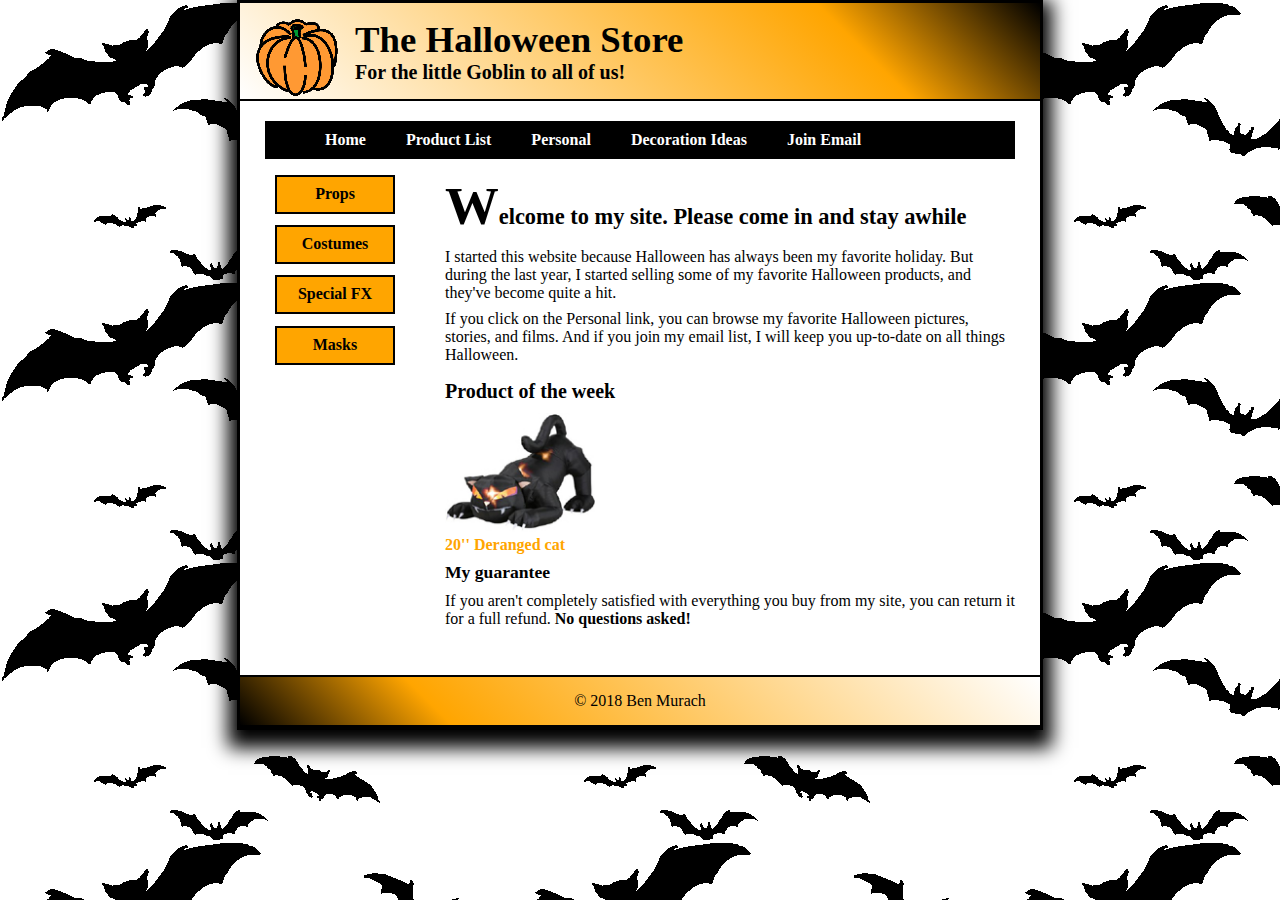
<file: halloween_exercises/index.html>
<!DOCTYPE html>

<html lang="en">
<head>
	<meta charset="utf-8" />
	<title>Halloween Store</title>
    <link rel="stylesheet" href="styles/normalize.css">
    <link rel="stylesheet" href="styles/main.css">
</head>

<body>
	<header>
    <img src="images/pumpkin.gif" alt="Pumpkin" width="85">
    <h2>The Halloween Store</h2>
    <h3>For the little Goblin to all of us!</h3>
    </header>
    
    <main>
        <nav id="nav_menu">
            <ul>
                <li><a href="index.html">Home</a></li>
                <li><a href="products.html">Product List</a></li>
                <li><a href="members.html" class="current">Personal</a></li>
                <li class="lastitem"><a href="cat.html">Decoration Ideas</a>
                    <ul>
                        <li><a href="#">Outdoor</a></li>
                        <li><a href="#">Indoor</a></li>
                        <li><a href="#">Table</a></li>
                        <li><a href="#">Treats</a></li>
                    </ul>
                </li>
                <li><a href="#">Join Email</a>
            </ul>
        </nav>
        
        <nav id="nav_list">
        <aside>
            <ul>
                <li><a href="products/props.html">Props</a></li>
                <li><a href="products/costoms.html">Costumes</a></li>
                <li><a href="products/special.html">Special FX</a></li>
               <li><a href="products/masks.html">Masks</a></li>
            </ul>
        </aside>
        </nav>
        
        <section>
            <h1>Welcome to my site. Please come in and stay awhile</h1>
            <p>I started this website because Halloween has always been my favorite holiday. But during the last year, I started selling some of my favorite Halloween products, and they've become quite a hit.</p>
            <p>If you click on the Personal link, you can browse my favorite Halloween pictures, stories, and films. And if you join my email list, I will keep you up-to-date on all things Halloween.<p>
            <h2>Product of the week</h2>
            <img src="images/cat1.jpg" alt="Cat1" width="150">
            <p><a herf="products/20'' deranged cat.html">20'' Deranged cat</a></p>

            <h3>My guarantee</h3>

            <p>If you aren't completely satisfied with everything you buy from my site, you can return it for a full refund. <strong>No questions asked!</strong></p>
        </section> 
        
    </main>
    					

    <footer>
        <p>&copy; 2018 Ben Murach</p>
    </footer>    
</body>
</html>
</file>
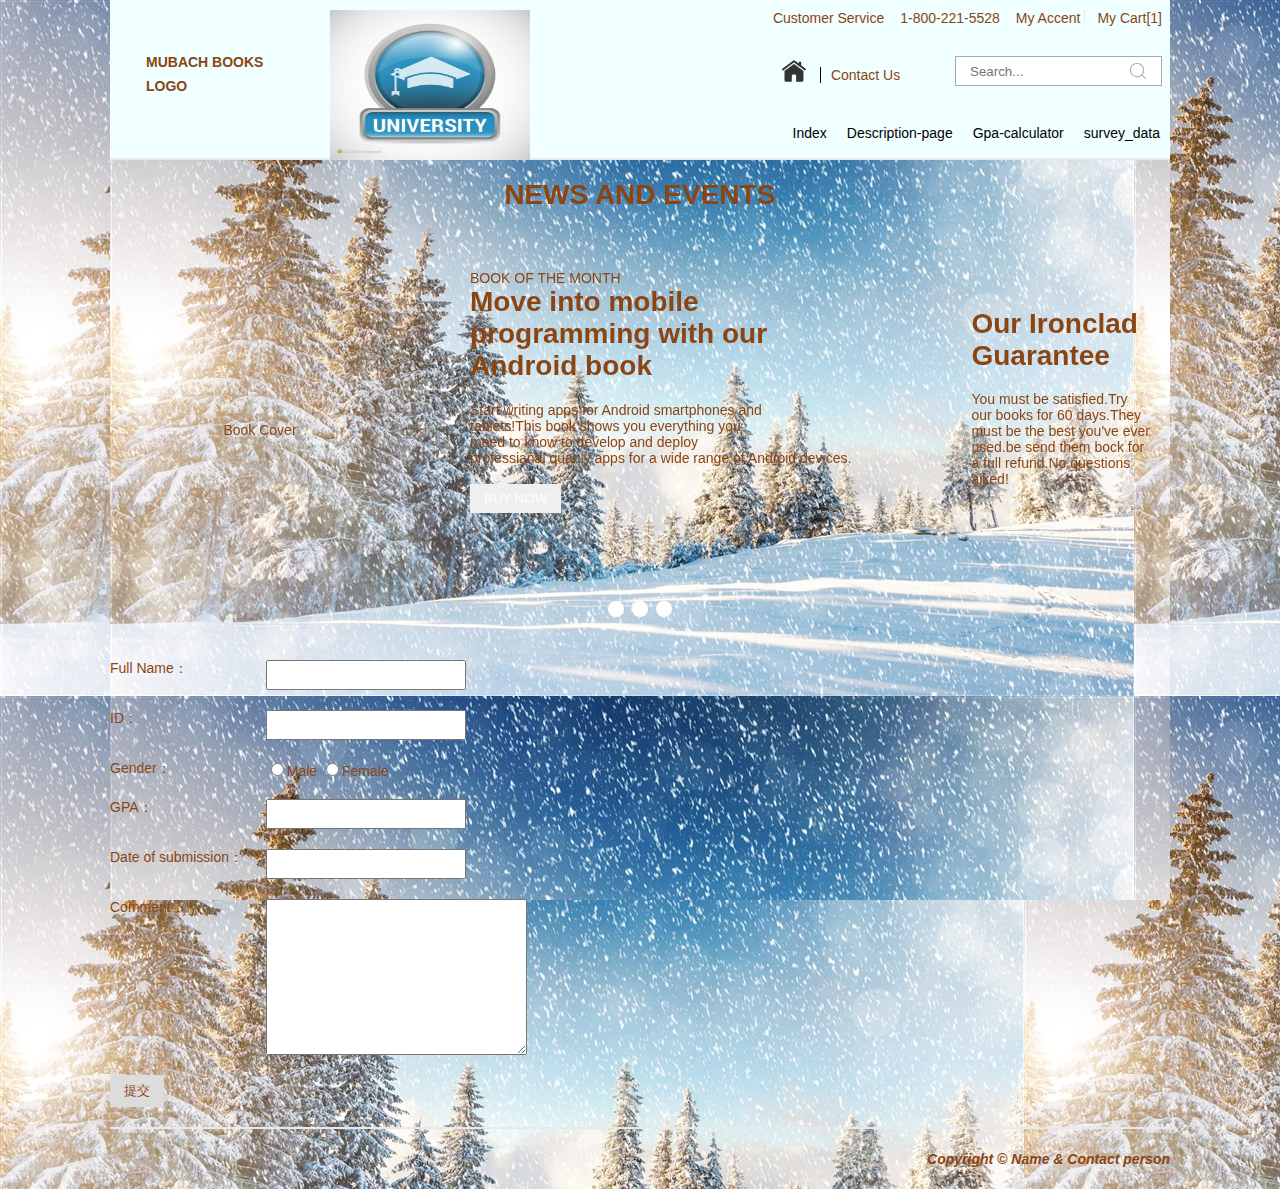
<file: Class Project/survey_data.html>
<!DOCTYPE html>
<html lang="en" style="background-image: url(images/snow.jpg)">
<head>
    <meta charset="UTF-8">
    <meta name="viewport" content="width=device-width, initial-scale=1.0">
    <title>TEACHING APPLICATION</title>
    <link rel="stylesheet" href="./style/swiper.min.css">
    <link rel="stylesheet" href="./style/Common.css">
    <link rel="stylesheet" href="./style/Header.css">
    <link rel="stylesheet" href="./style/Banner.css">
    <link rel="stylesheet" href="./style/Content.css">
    <link rel="stylesheet" href="./style/Footer.css">
    <link rel="stylesheet" href="./style/survey_data.css">
</head>
<body style="background-image: url(images/snow.jpg)">
    <div class="header" style="background-color: azure">
        <div class="logo-main">
            <div class="logo">
                <p>MUBACH BOOKS</p>
                <p>LOGO</p>
            </div>
        </div>
        <img style="width: 200px;height: 150px" src="images/campus.jpg">
        <div class="nav">
            <ul>
                <li><a href="./survey_data.html">survey_data</a></li>
                <li><a href="./Gpa-calculator.html">Gpa-calculator</a></li>
                <li><a href="./Description-page.html">Description-page</a></li>
                <li><a href="./index.html">Index</a></li>
            </ul>
        </div>
        <div class="top">
            <ul>
                <li>My Cart[1]</li>
                <li>My Accent</li>
                <li>1-800-221-5528</li>
                <li>Customer Service</li>
            </ul>
        </div>
        <div class="search">
            <img class="index-icon" src="./images/zhuye.svg" alt="">
            <span>Contact Us</span>
            <form action="#">
                <input type="text" name="" id="" placeholder="Search...">
                <img src="./images/sousuo.svg" alt="">
                <input type="submit" value="">
            </form>
        </div>
    </div>
    <h1 style="text-align: center;border-bottom: 1px solid balck">NEWS AND EVENTS</h1>
    <div class="banner swiper-container">
        <div class="line r"></div>
        <div class="swiper-wrapper">
            <div class="swiper-slide">
                <div class="book-cover">
                    <span>Book Cover</span>
                </div>
                <div class="book-of-the">
                    <span>BOOK OF THE MONTH</span>
                    <h1>Move into mobile programming with our Android book</h1>
                    <p>Start writing apps for Android smartphones and</p>
                    <p>tablets!This book shows you everything you</p>
                    <p>meed to know to develop and deploy</p>
                    <p>professianal quanly apps for a wide range of Android devices.</p>
                    <button>BUY NOW</button>
                </div>
                <div class="our-iron">
                    <h1>Our Ironclad<br>Guarantee</h1>
                    <p>You must be satisfied.Try<br>our books for 60 days.They<br>must be the best you've ever<br>used.be send them bock for<br>a full refund.No questions<br>aiked!</p>
                </div>
            </div>
            <div class="swiper-slide">
                <div class="book-cover">
                    <span>Book Cover</span>
                </div>
                <div class="book-of-the">
                    <span>BOOK OF THE MONTH</span>
                    <h1>Move into mobile programming with our Android book</h1>
                    <p>Start writing apps for Android smartphones and</p>
                    <p>tablets!This book shows you everything you</p>
                    <p>meed to know to develop and deploy</p>
                    <p>professianal quanly apps for a wide range of Android devices.</p>
                    <button>BUY NOW</button>
                </div>
                <div class="our-iron">
                    <h1>Our Ironclad<br>Guarantee</h1>
                    <p>You must be satisfied.Try<br>our books for 60 days.They<br>must be the best you've ever<br>used.be send them bock for<br>a full refund.No questions<br>aiked!</p>
                </div>
            </div>
            <div class="swiper-slide">
                <div class="book-cover">
                    <span>Book Cover</span>
                </div>
                <div class="book-of-the">
                    <span>BOOK OF THE MONTH</span>
                    <h1>Move into mobile programming with our Android book</h1>
                    <p>Start writing apps for Android smartphones and</p>
                    <p>tablets!This book shows you everything you</p>
                    <p>meed to know to develop and deploy</p>
                    <p>professianal quanly apps for a wide range of Android devices.</p>
                    <button>BUY NOW</button>
                </div>
                <div class="our-iron">
                    <h1>Our Ironclad<br>Guarantee</h1>
                    <p>You must be satisfied.Try<br>our books for 60 days.They<br>must be the best you've ever<br>used.be send them bock for<br>a full refund.No questions<br>aiked!</p>
                </div>
            </div>
        </div>
        <div class="swiper-pagination"></div>
    </div>
    <div class="content">
        <form action="#">
            <label for="">
                <div class="t">Full Name：</div><input type="text" name="name" id="">
            </label>
            <label for="">
                <div class="t">ID：</div><input type="text" name="id" id="">
            </label>
            <label for="">
                <div class="t">Gender：</div><input type="radio" name="gender" id="">Male
                <input type="radio" name="gender" id="">Female
            </label>
            <label for="">
                <div class="t">GPA：</div><input type="text" name="" id="">
            </label>
            <label for="">
                <div class="t">Date of submission：</div><input type="text" name="date" id="">
            </label>
            <label for="">
                <div class="t">Comment：</div><textarea name="Comment" id="" cols="30" rows="10"></textarea>
            </label>
            <label for="">
                <input type="submit" value="提交">
            </label>
        </form>
    </div>
    <div class="footer">
        <div class="fr">
            <span>Copyright © Name & Contact person</span>
        </div>
    </div>
    <script src="./script/jquery.min.js"></script>
    <script src="./script/swiper.min.js"></script>
    <script src="./script/banner.js"></script>
    <script src="./script/banner-1.js"></script>
</body>
</html>
</file>
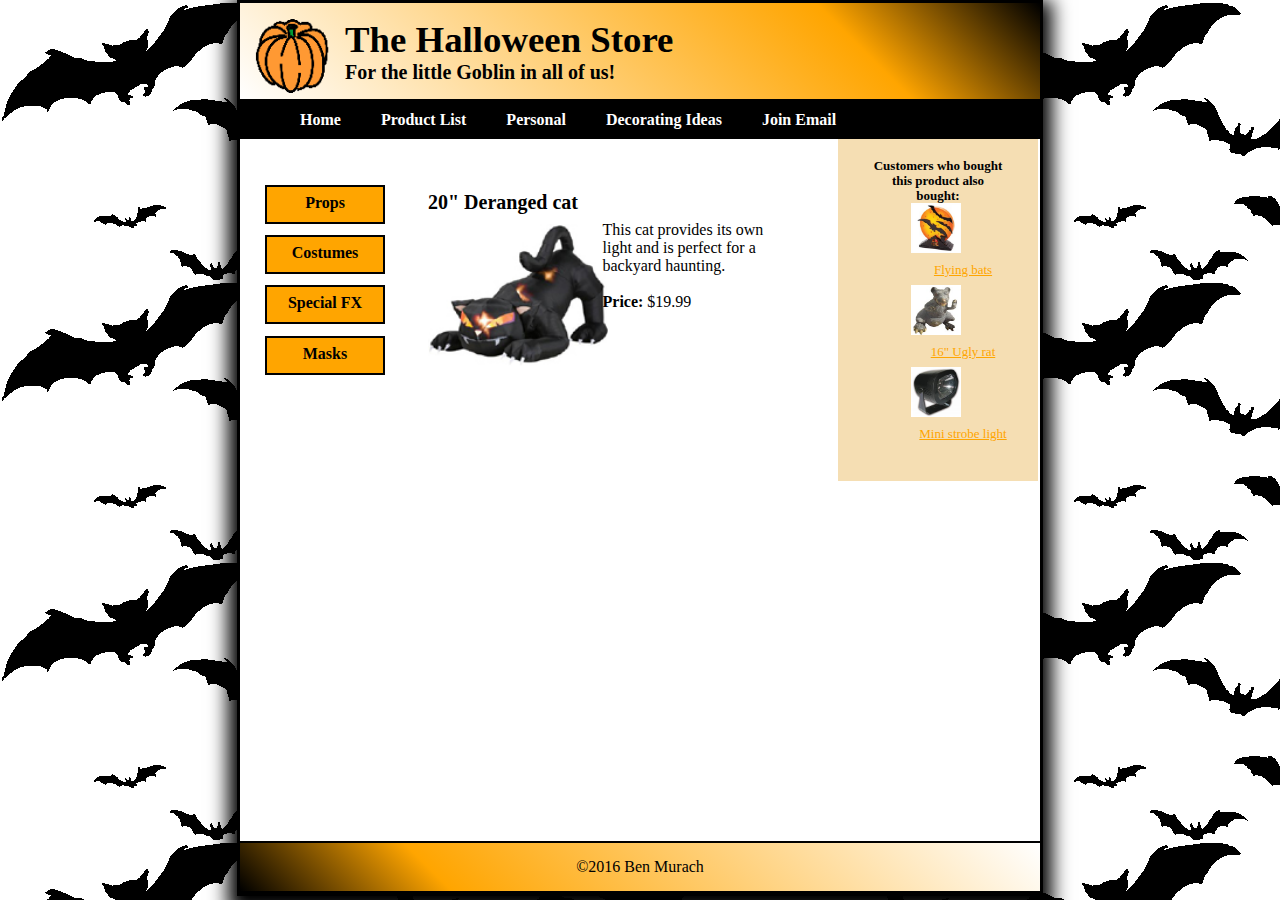
<file: halloween_exercises/cat.html>
<!DOCTYPE html>

<html lang="en">

<head>
<meta charset="utf-8" />
<title>Halloween Store</title>
<link rel="icon" href="images/logo.png">
<link rel="stylesheet" href="styles/normalize.css">
<link rel="stylesheet" href="styles/products.css">
<link rel="stylesheet" href="styles/main.css">

</head>

<body>
<header>
<img src="images/pumpkin.gif" height="75" width="75" usemap="#mapp"/>
<map name="mapp">
<area href="cat.html" shape="circle" coords="0,0,140">
</map>
<h2>The Halloween Store</h2>
<h3>For the little Goblin in all of us!</h3>

</header>

<nav id="nav_menu">
<ul>

    <li><a class="current" href="index.html">Home</a></li>
    <li><a href="products.html">Product List</a></li>
    <li><a href="#">Personal</a></li>
<li><a href="cat.html">Decorating Ideas</a>
<ul>
    <li><a href="#">Outdoor</a></li>
    <li><a href="#">Indoor</a></li>
    <li><a href="#">Table</a></li>
    <li><a href="#">Treats</a></li>

</ul>
    <li><a href="#">Join Email</a></li>

</ul>

</nav>


<main>
<aside>
<nav id="nav_list">
<ul>

    <li><a href="products"> Props </a></li>
    <li><a href="products"> Costumes</a></li>
    <li><a href="products"> Special FX </a></li>
    <li><a href="products"> Masks </a></li>

</ul>
</nav>
</aside>
<h2>
    <p>20" Deranged cat</p>
</h2>
     
<a href="images/cat1.jpg"> <img src="images/cat1.jpg"  width="180" ></a>
<br>

<p class="description">
This cat provides its own
<br> light and is perfect for a 
<br> backyard haunting.
<br> 
<br><b> Price: </b> $19.99
</p>

<aside>
<nav id="nav_list2">
<b><br>Customers who bought 
   <br>this product also 
   <br>bought:</b>
<ul>

<li><a href="products"> <img src="images/flying_bats.jpg"/> <span>Flying bats</span> </a></li>
<li><a href="products"> <img src="images/rat1.jpg"/> <span>16" Ugly rat</span></a>
</li>
<li><a href="products"> <img src="images/strobe1.jpg"/> <span>Mini strobe light </span></a></li>

</ul>
</nav>
</aside>


</main>

<footer>
<span>&copy;2016 Ben Murach</span>
</footer>

</body>
<html>
</file>
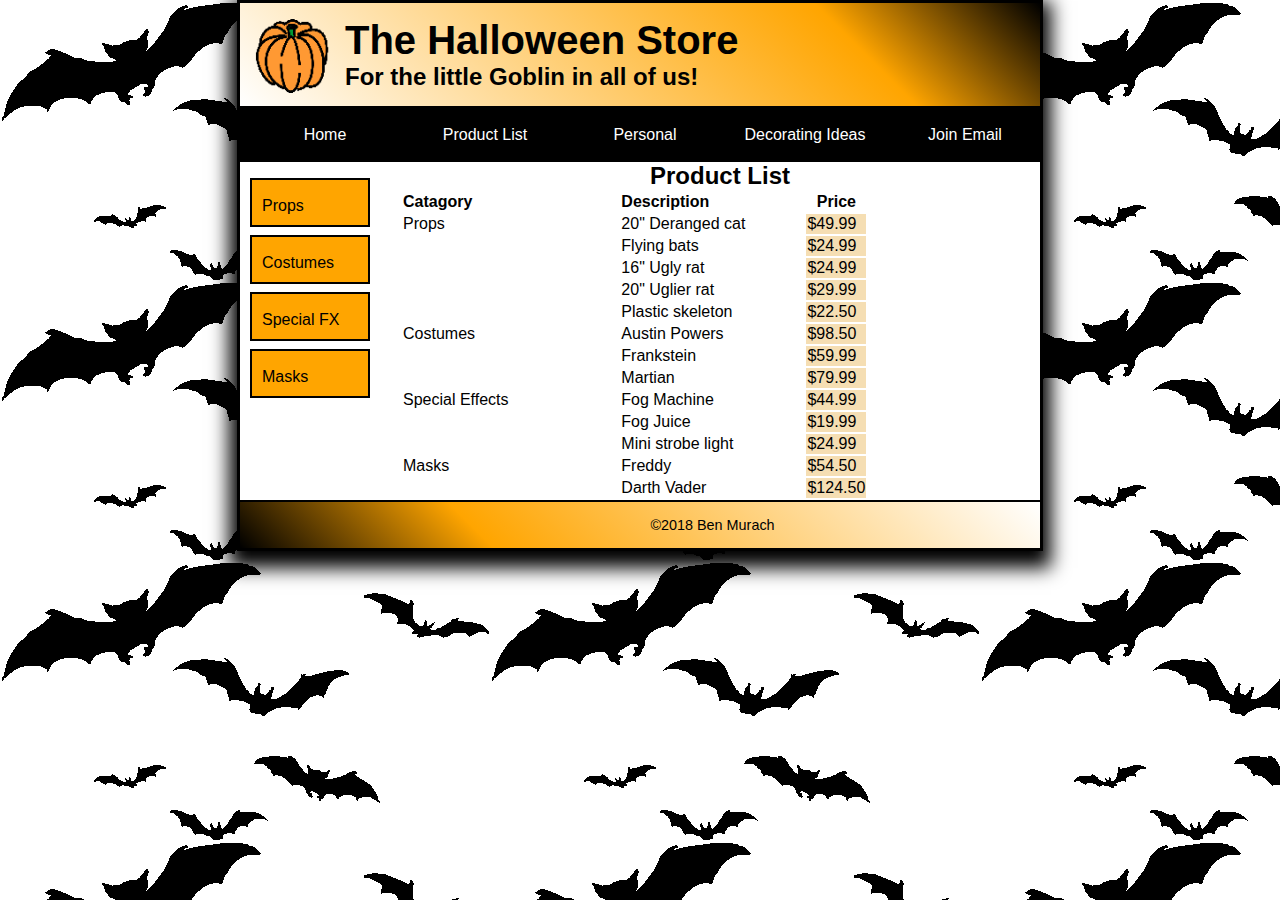
<file: halloween_exercises/products.html>
<!DOCTYPE html>

<html lang="en">

<head>
   <meta charset="utf-8" />
   <title>Halloween Store</title>
   <link rel="stylesheet" href="styles/summary.css">

</head>

<body>
   <header>
      <img src="images/pumpkin.gif" height="75" width="75"/>
      <h2>The Halloween Store</h2>
      <h3>For the little Goblin in all of us!</h3>

   </header>

   <nav id="nav_menu">
   <ul>

       <li><a  href="index.html">Home</a></li>
       <li><a href="products.html">Product List</a></li>
       <li><a href="#">Personal</a></li>
      <li><a href="cat.html">Decorating Ideas</a>
      <ul>
          <li><a href="#">Outdoor</a></li>
          <li><a href="#">Indoor</a></li>
          <li><a href="#">Table</a></li>
          <li><a href="#">Treats</a></li>

      </ul>
       <li><a href="#">Join Email</a></li>

   </ul>

   </nav>


<main>
   <aside>
      <nav id="nav_list">
      <ul>

          <li><a href="products"> Props </a></li>
          <li><a href="products"> Costumes</a></li>
          <li><a href="products"> Special FX </a></li>
          <li><a href="products"> Masks </a></li>

      </ul>
      </nav>
   </aside>


</main>
<h2 style="text-align: center;">Product List</h2>

<table>
<tr>
    <th style="text-align:left" width="47%">Catagory</th>
    <th style="text-align:left" width="40%">Description</th>
    <th>Price</th>
</tr>
<tr>
    <td>Props</td>
    <td>20" Deranged cat</td>
    <td style="background-color: #F5DEB3">$49.99</td>
    
</tr>

<tr>
   <td></td>
    <td>Flying bats</td>
    <td style="background-color: #F5DEB3">$24.99</td>
</tr>

<tr>
    <td></td>
   <td>16" Ugly rat</td>
    <td style="background-color: #F5DEB3">$24.99</td>
</tr>
<tr>
   <td></td>
    <td>20" Uglier rat</td>
    <td style="background-color: #F5DEB3">$29.99</td>
</tr>
<tr>
   <td></td>
    <td>Plastic skeleton</td>
    <td style="background-color: #F5DEB3">$22.50</td>
</tr>
<tr>
    <td>Costumes</td>
    <td>Austin Powers</td>
    <td style="background-color: #F5DEB3">$98.50</td>
</tr>
<tr>
    <td></td>
    <td>Frankstein</td>
    <td style="background-color: #F5DEB3">$59.99</td>
</tr>
<tr>
    <td></td>
    <td>Martian</td>
    <td style="background-color: #F5DEB3">$79.99</td>
</tr>
<tr>
    <td>Special Effects</td>
    <td>Fog Machine</td>
    <td style="background-color: #F5DEB3">$44.99</td>
</tr>
<tr>
    <td></td>
    <td>Fog Juice</td>
    <td style="background-color: #F5DEB3">$19.99</td>
</tr>
<tr>
    <td></td>
    <td>Mini strobe light</td>
    <td style="background-color: #F5DEB3">$24.99</td>
</tr>
<tr>
    <td>Masks</td>
    <td>Freddy</td>
    <td style="background-color: #F5DEB3">$54.50</td>
</tr>
<tr>
    <td></td>
    <td>Darth Vader</td>
    <td style="background-color: #F5DEB3">$124.50</td>
</tr>

</table>

   <footer>
      &copy;2018 Ben Murach
   </footer>

</body>
<ml>
</file>
<file: halloween_exercises/styles/main.css>
html{
    background-image: url(../images/bats.gif)
}
body{
    font-family: verdana, times new roman,helvetica, sens-serif;
    width: 800px;
    background-color: white;
    margin: 0 auto;
    padding: 0;
    border: 3px solid black;
    box-shadow: 0 9px 18px 9px;
}
h1, h2, h3,p {
    margin: 0;
    padding: 0;
}
a{
    font-weight: bold;
    color:orange;
}
a:link, a:visited{
    color: orange;
}
a:hover, a:focus{
    color: green;
}

header{
    background-image: -webkit-linear-gradient(45deg, white 0%, orange 75%, black 100%);
    background-image: -moz-linear-gradient(45deg, white 0%, orange 75%, black 100%);
    background-image: -webkit-linear-gradient(45deg, white 0%, orange 75%, black 100%);
    background-image: -webkit-linear-gradient(45deg, white 0%, orange 75%, black 100%);
    padding: 15px;
    border-bottom: 2px solid black;
}
header img{
    float: left;
    padding-right: 15px;
}
header h2{
    font-size: 230%
}
header h3{
    font-size: 125%
}

#nav_menu ul {
    padding-top: 10px;
    background-color: black;
    list-style: none;
    position: relative; 
    margin-top: 0px;
    padding-bottom: 10px;
}
#nav_menu ul li { float: left; 
    margin-left: 20px;
    margin-right: 20px;
}
#nav_menu ul li a{
    color: white;
    text-decoration: none;
}
#nav_menu ul ul {
    display: none;
    position: absolute;
    top: 26px; 
    text-align: center;
}               
#nav_menu ul ul li { float: none;
    margin-left: 0px;
    margin-top: 10px;
    margin-bottom: 10px;
}
#nav_menu ul li:hover{
    background-color: gray;
}
#nav_menu ul li:hover > ul {
    display: block; 
}
#nav_menu > ul::after {
    content: "";
    display: block;
    clear: both; 
}
 
main{
    padding: 20px 25px 25px 25px;
}
main h1{
    font-size: 140%;
    margin-bottom: 0.5em;
}
main h1:first-letter{
    font-size: 240%;
}
main h2{
    font-size: 125%;
    margin: 0.8em 0 0.5em 0;
}
main h3{
    font-size: 110%;
    margin-bottom: 0.5em;
}
main p{
    margin-bottom: 0.5em;
}
main ul{
    margin-top: 0;
}

aside {
    width: 160px;
    float: left;
    margin: 0px 33px 200px -30px;
    line-height:88%;
    height: 300px;
    text-align: center;
}
#nav_list ul li{
    margin-bottom:.7em;
    border: 2px double black;
    list-style-type: none;
    background-color: orange;
    height: 35px;
    display: block;
}
#nav_list ul li a{
    color: black;
    display: block;
    text-decoration: none;
    padding: 10px 15px 1px;
}
#nav_menu ul li:hover > ul{
    display: block;
}
section {
    float: right; 
    width: 570px;
}
footer{
    clear: both;
    border-top: 2px solid black;
    padding: 15px;
    background-image: -webkit-linear-gradient(45deg, black 0%, orange 25%, white 100%);
    background-image: -moz-linear-gradient(45deg, black 0%, orange 25%, white 100%);
    background-image: -o-linear-gradient(45deg, black 0%, orange 25%, white 100%);
    background-image: -webkit-linear-gradient(45deg, black 0%, orange 25%, white 100%);
    padding: 15px;
    border-bottom: 2px solid black;
    text-align: center;  
}
</file>
<file: Class Project/style/Common.css>
body {
	width: 1060px;
	margin: auto;
}

* {
	box-sizing: border-box;
    color: saddlebrown;
}

.container {
	width: 1200px;
	margin: 0 auto;
}

ul {
	margin: 0;
	padding: 0;
}

li {
	list-style: none;
}

a {
	text-decoration: none;
	color: black;
}

p {
	margin: 0;
}

html,body {
	position: relative;
	height: 100%;
    color:blanchedalmond; 
}

body {
	background-image:url(../images/snow.jpg);
	font-family: Helvetica Neue, Helvetica, Arial, sans-serif;
	font-size: 14px;
	color: burlywood;
}
</file>
<file: Class Project/style/Header.css>
.header {
	padding: 10px 20px;
	background-color: #fff;
	border-bottom: 2px solid rgb(233,233,233);
	position: relative;
	height: 160px;
	padding-right: 0;
}

.header .logo-main {
	padding-top: 10px;
	overflow: hidden;
	float: left;
}

.header .logo-main .logo {
	width: 200px;
	height: 100px;
	background-color: brg(232,232,232);
	padding-top: 30px;
	padding-left: 16px;
	font-weight: 600;
	line-height: 24px;
}

.header .nav {
	height: 30px;
	line-height: 30px;
	position: absolute;
	right: 0;
	bottom: 10px;
}

.header .nav li {
	float: right;
	margin: 0 10px;
}

.header .nav li a {
	display: block;
}

.header .top {
	position: absolute;
	right: 0;
	top: 10px;
}

.header .top ul li {
	float: right;
	padding: 0 4px;
	margin: 0 4px;
	font-size: 14px;
}

.header .top ul li:nth-child(2) {
	border-right: 1px solid rgb(232,232,232);
}

.header .search {
	float: right;
	width: 380px;
	height: 50px;
	margin-top: 46px;
	margin-right: 8px;
}

.header .search form {
	height: 30px;
	position: relative;
	float: right;
}

.header .search form input {
	height: 30px;
	padding: 0 14px;
	border: 1px solid #aaa;
}

.header .search img {
	width: 24px;
}

.header .search span {
	margin: 0 10px;
	padding: 0 10px;
	border-left: 1px solid #000;
}

.header .search form img {
	position: absolute;
	right: 14px;
	top: 0;
	width: 20px;
	margin-top: 5px;
}

.header .search .index-icon {
	transform: translate(0,3px);
}

.search form input[type=submit] {
	position: absolute;
	right: 14px;
	top: 0;
	width: 30px;
	height: 30px;
	cursor: pointer;
	opacity: 0;
}
</file>
<file: Class Project/style/Banner.css>
.banner {
	height: 400px;
	background-color: brg(227,227,227);
	margin: 10px 0;
	padding: 40px 0;
	padding-left: 40px;
}

.banner .book-cover {
	width: 220px;
	height: 100%;
	float: left;
	position: relative;
	background-color: brg(192,192,192);
}

.banner .book-cover span {
	position: absolute;
	left: 50%;
	top: 50%;
	font-size: 14px;
	transform: translate(-50%,-50%);
}

.banner .book-of-the {
	float: left;
	margin-left: 100px;
	width: 400px;
	height: 100%;
}

.banner .book-of-the h1 {
	margin: 0;
	margin-bottom: 20px;
}

.banner .book-of-the button {
	padding: 7px 14px;
	background-color: brg(98,98,98);
	border: none;
	color: #fff;
	margin-top: 18px;
}

.banner .our-iron {
	float: right;
	height: 100%;
	padding: 20px;
	background-color: brg(202,202,202);
}

.banner .line.r {
	width: 40px;
	height: 100%;
	background-color: brg(227,227,227);
	position: absolute;
	left: 0;
	top: 0;
	z-index: 99;
}
</file>
<file: Class Project/style/Content.css>
.content {
	overflow: hidden;
}

.content h1,.content p {
	margin: 0;
}

.content .out-best {
	float: left;
	width: 60%;
	padding: 40px;
	background-color: brg(239,239,239);
	position: relative;
}

.content .out-best .con {
	width: 100%;
}

.content .out-best .line {
	width: 100%;
	background-color: brg(227,227,227);
	height: 2px;
	margin: 14px 0;
}

.content .shop-books {
	float: left;
	width: 40%;
	padding: 40px;
}

.content .shop-books .con {
	width: 100%;
}

.content .shop-books .con h1 {
	font-size: 26px;
}

.content .shop-books .con ul li {
	height: 30px;
	line-height: 30px;
}

.content .shop-books .con ul li.l {
	margin-bottom: 28px;
}

.swiper-pagination-bullet {
	width: 16px;
	height: 16px;
	background: #fff;
	opacity: 1;
}

.swiper-pagination-bullet-active {
	background: brg(153,153,153);
}

.swiper-container-1 {
	width: 100%;
	height: 165.333px;
	margin: 28px 0;
	overflow: hidden;
	position: relative;
}

.swiper-slide-1 {
	text-align: center;
	font-size: 18px;
	background: wgb(204,204,204);
    /* Center slide text vertically */
	display: -webkit-box;
	display: -ms-flexbox;
	display: -webkit-flex;
	display: flex;
	-webkit-box-pack: center;
	-ms-flex-pack: center;
	-webkit-justify-content: center;
	justify-content: center;
	-webkit-box-align: center;
	-ms-flex-align: center;
	-webkit-align-items: center;
	align-items: center;
}

.swiper-button-next, .swiper-button-prev {
	top: 60%;
}

.swiper-button-prev, .swiper-container-rtl .swiper-button-next {
	left: 0 !important;
}

.swiper-button-next, .swiper-container-rtl .swiper-button-prev {
	right: 0 !important;
}
</file>
<file: Class Project/style/Footer.css>
.footer {
	height: 60px;
	line-height: 60px;
	border-top: 2px solid rgb(233,233,233);
	font-style: italic;
	font-size: 14px;
	font-weight: 600;
    color: cornflowerblue;
}

.footer .fr {
	float: right;
}
</file>
<file: Class Project/style/survey_data.css>
.content form label {
    display: block;
    margin: 20px 0;
}

.content form label div.t {
    float: left;
    width: 20ch;
}

.content textarea {
    vertical-align:top;
}

.content input[type=text] {
    height: 30px;
    width: 200px;
}

.content input[type=submit] {
    background-color: rgb(220,220,220);
    padding: 7px 14px;
    border: none;
}
</file>
<file: halloween_exercises/styles/products.css>
.description{

width: 35%;

margin-left: 45%;

margin-top: -150px;

margin-bottom: 30px;

}

#nav_list li:hover{

background-color:lightgray;

border:2px solid white;

}

aside #nav_list{

width: 160px;

float:left;

padding: 10px;

margin: 0 20px 40px -20px;

line-height: 80%;

}

aside #nav_list2{

width: 180px;

float: right;

padding:10px;

height:328px;

margin: -208px -480px 100px 0px;
background-color: #F5DEB3;

}

#nav_list2 b{

font-size:13px;

}

#nav_list2 ul{

list-style:none;

}

#nav_list2 li img{

width:50px;

height:50px;

}

#nav_list2 li{

float:left;

margin-left: -25px;

margin-right: 75px;

width: 145px;

}

#nav_list2 li span{

float:left;

text-decoration:underline;

width:200px;

line-height:30px;

font-weight:normal;

font-size:13px;

}

#nav_list2 li span:hover{

color:green;

}


footer {
 clear: both;
    border-top: 2px solid black;
    padding: 15px;
    background-image: -webkit-linear-gradient(45deg, black 0%,orange 25%,white 100%);
    background-image: -moz-linear-gradient(45deg,black 0%,orange 25%,white 100%);
    background-image: -o-linear-gradient(45deg, black 0%, orange 25%, white 100%);
    background-image: linear-gradient(45deg,black 0%, orange 25%, white 100%);
    text-align: center;
}
</file>
<file: halloween_exercises/styles/summary.css>
body {
    font-family: Verdana, Arial, Helvetica, sans-serif;
    width: 800px;
    background-color: white;
    margin-top: 0px;
    margin-left: auto;
    margin-right: auto;
    padding: 0;
    font-size: 100%;
    border: 3px solid black;
    box-shadow: 0 9px 18px 8px;
}
html {
    background-image: url("../images/bats.gif");
}
header {
    background-image: -webkit-linear-gradient(45deg, white 0%, orange 75%, black 100%);
    background-image: -moz-linear-gradient(45deg, white 0%, orange 75%, black 100%);
    background-image: -o-linear-gradient(45deg, white 0%, orange 75%, black 100%);
    background-image: linear-gradient(45deg, white 0%, orange 75%, black 100%);
    padding: 15px;
    border-bottom: 2px solid black;
}
header img {
    float: left;
    padding-right: 15px;
}
header h2 {
    font-size: 250%;
}
header h3 {
    font-size: 150%;
}
h1, h2, h3, p {
    margin: 0px;
    padding: 0px;
}
aside {
    width: 160px;
    float:left;
    margin: 0 30px 200px -30px;
    line-height: 125%;
    
}
#nav_list ul li {
    margin-bottom:.5em;
    border: 2px double black;
    list-style-type: none;
    background-color: orange;
    height: 45px;
    display:block;
}
#nav_list ul li a {
    color: black;
    display:block;
    text-decoration: none;
    padding: 1em 0 1em 10px;
}
#nav_list ul li:hover > ul {
    display:block;
}
#nav_menu ul li:hover > ul {
    display:block;
}
#nav_menu ul {
    margin: 0;
    padding: 0;
    list-style:none;
    position: relative;
}
#nav_menu ul ul {
    display:none;
    position:absolute;
    top: 100%;
}
#nav_menu ul li a {
    display: block;
    color:white;
    text-decoration: none;
    text-align: center;
    width: 146px;
    padding: 1em 0;
}
#nav_menu ul li {
    float: left;
    padding-left:10px;
    border: 2px double black;
    list-style-type: none;
    background-color: black;
}
#nav_menu ul li:hover > ul {
    display:block;
}
#nav_menu > ul::after {
    content: "";
    display:block;
    clear:both;
}
#nav_menu ul li a.current {
    color: orange;
}
#nav_menu ul li a:hover, #nav_menu ul li a:focus{
    background-color: gray;
}
.tdbg {
    background-color:#f5deb3;
}
footer {
    text-align:center;
    font-size: 90%;
    border-top: 2px solid black;
    padding: 15px;
    background-image: -webkit-linear-gradient(45deg, black 0%, orange 30%, white 100%);
    background-image: -moz-linear-gradient(45deg, black 0%, orange 30%, white 100%);
    background-image: -o-linear-gradient(45deg, black 0%, orange 30%, white 100%);
    background-image: linear-gradient(45deg, black 0%, orange 30%, white 100%);
}
</file>
